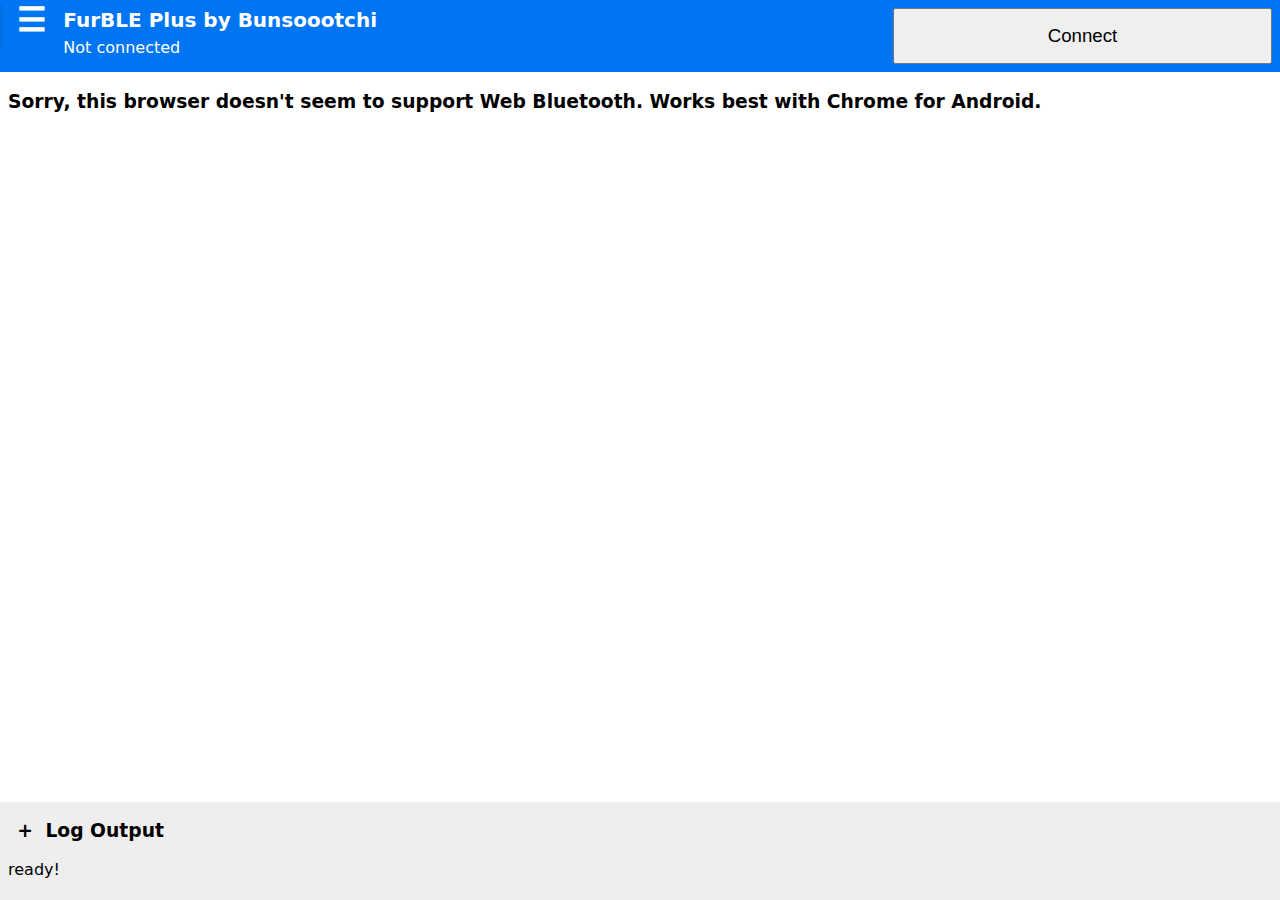
<file: index.html>
<!DOCTYPE html>
<html>
<head>
    <meta charset='utf-8' />
    <title>Custom Furby Web Bluetooth PLUS</title>
    <meta name='viewport' content='width=device-width, initial-scale=1'>
    <link rel='stylesheet' href='furble.css'>
</head>
<body>

<!-- for slide-in status messages -->
<div id='status' class='ok'>Furby Connected!</div>

<!-- menu button and menu -->
<button id='hamburger'>☰</button>
<div id='menu'>
    <h2>FurBLE Plus by Bunsoootchi</h2>
    <ul>
        <li><a href='#dlc'>DLC Upload</a></li>
        <li><a href='#songs1'>DLC Buttons: Song Pack 1<br> <span style='font-size:10px;'> <i> We Dont Talk Anymore / Party Rock / Make Some Noise</i></span></a></li>
        <li><a href='#songs2'>DLC Buttons: Song Pack 2<br> <span style='font-size:10px;'> <i> U Can't Touch This / Jingle Bell Rock / Down</i></span></a></li>
        <li><a href='#songs3'>DLC Buttons: Song Pack 3<br> <span style='font-size:10px;'> <i> Still Into You / Call Me Maybe / Riptide</i></span></a></li>
        <li><a href='#songs4'>DLC Buttons: Song Pack 4<br> <span style='font-size:10px;'> <i> Best Time Ever / Stay / Hanazuki / Call Me Maybe </i></span></a></li>
        <li><a href='#songs5'>DLC Buttons: Song Pack 5<br> <span style='font-size:10px;'> <i> Hanazuki / Call Me Maybe / The Sign / Gangnam Style</i></span></a></li>
        <li><a href='#songs6'>DLC Buttons: Song Pack 6<br> <span style='font-size:10px;'> <i> Unsteady / Best Song Ever / Random Video Reactions</i></span></a></li>


        <li><a href='#dlcactions'>DLC Actions<br> <span style='font-size:10px;'> <i> DLC buttons appear here once DLC is activated</i></span></a></li>
        <li><a href='#actions'>Send Custom Actions<br> <span style='font-size:10px;'> <i> Random Actions / Octave Notes / Custom Commands</i></span></a></li>


        <li><a href='#shortcuts1'>Pre-built Actions 1<br> <span style='font-size:10px;'> <i> Birthday Song / Sleeping / Random Singing</i></span></a></li>
        <li><a href='#shortcuts2'>Pre-built Actions 2<br> <span style='font-size:10px;'> <i> Random Voices / Silent Dancing</i></span></a></li>

        <li><a href='#misc'>Miscellaneous<br> <span style='font-size:10px;'> <i> Antenna Color / Debug Menu / Sensors</i></span></a></li>
    </ul>
</div>


<div class='header'>
        <button id='connbtn' onclick='doConnectDisconnect()'>Connect</button>
    <div><h1>FurBLE Plus by Bunsoootchi</h1>
    <span id='state'>Not connected</span></div>
    
</div>

<div id='furby-buttons'>

    <section id='misc'>
        <h2>Antenna Colour</h2>
        <div class='row'>
            <button onclick='setAntennaColor(255, 0,0)'>Red</button>
            <button onclick='setAntennaColor(0, 255,0)'>Green</button>
            <button onclick='setAntennaColor(0, 0, 255)'>Blue</button>
            <button onclick='setAntennaColor(255, 255, 255)'>White</button>
        </div>
        <h2>Debug</h2>
        <div class='row'>
            <button onclick='cycleDebug()'>Eye Debug</button>
            <button onclick='enableEyes(false)'>Eyes off</button>
            <button onclick='enableEyes(true)'>Eyes on</button>
        </div>
        <h2>Sensors</h2>
        <!--<div class='row'>
                <button onclick='sendGPCmd([0x20, 0x0d])'>Start continuous</button>
                <button onclick='sendGPCmd([0x20, 0x0e])'>Stop continuous</button>
        </div>
        <h2>State</h2>-->
        <ul id='sensor-state'><li>Waiting for connection...</li></ul>
    </section>

    <section id='dlcactions'>
        <h2>DLC Action Buttons</h2>
        <p>DLC button commands show up here when DLC is activated. Reset furby, close and open chrome, and upload DLC again if not working.</p>
        <div class='row' id='dlc-actions' style='max-width:100% !important;'></div>
    </section>

    <section id='actions'>
        <h2>Action Sequences</h2>
        <div class='row'>
            <button onclick='triggerAction(39,3,8,1)'>Legendary!</button>
            <button onclick='triggerAction(39,4,6,1)'>Nice</button>
            <button onclick='triggerAction(39,3,1,1)'>Hey!</button>
            <button onclick='triggerAction(8,0,0,0)'>Yaaas</button>
        </div>
        
        <p style='font-size:10px; color:#dedede;'>
            Do, Do, Re, Do, Fa, Mi <span style='margin-right:30px;'></span>
            Do, Do, Re, Do, Sol, Fa <br>
            Do, Do, Do, La, Fa, Mi, Re <span style='margin-right:30px;'></span>
            Ti, Ti, La, Fa, Sol, Fa
        </p>
        <h2>Solfège Syllables</h2>
        <div class='row'>
            <button onclick='triggerAction(71,0,0,0)'>Do</button>
            <button onclick='triggerAction(71,0,0,1)'>Re</button>
            <button onclick='triggerAction(71,0,0,2)'>Mi</button>
            <button onclick='triggerAction(71,0,0,3)'>Fa</button>
        </div>
        <div class='row'>
            <button onclick='triggerAction(71,0,0,4)'>Sol</button>
            <button onclick='triggerAction(71,0,0,5)'>La</button>
            <button onclick='triggerAction(71,0,0,6)'>Ti</button>
            <button onclick='triggerAction(71,0,0,7)'>Do</button>
        </div>

        <p>For the full list of commands, <a href="https://github.com/Jeija/bluefluff/blob/master/doc/actionlist.md" target=”_blank”> click here</a></p>
        <div class='row'>
            <input type='number' min='0' max='75' name='furby-action' value='39'>
            <input type='number' min='0' max='4' name='furby-action' value='0'>
            <input type='number' min='0' max='30' name='furby-action' value='0'>
            <input type='number' min='0' max='10' name='furby-action' value='0'>
            <button onclick='customAction()'>Send</button>
        </div>

    </section>

    <section id='dlc'>
        <h2>DLC Files</h2>
        <div class='row'>
            <select id='dlcname'></select>
            <button onclick='dlcUploadClicked()'>Upload</button>
        </div>
        <progress id='dlcprogress'></progress>
        <h2>Read Me First</h2>
        <p>Always remember to reset your Furby Connect before uploading any DLC. To do this:</p>
        <ul>
            <li>Turn your furby upside down.</li>
            <li>Push its tongue and pull its tail (at the same time!) for 10 seconds until it shuts down (eyes off, total silence).</li>
            <li>If your furby doesn't shut down, try again.</li>
        </ul>
        <p>Check the DLC button packs in the sidebar for easy access.</p>
        <p><b>Don't let your phone screen turn off during the process.</b></p>

    </section>

    <section id='shortcuts1'>
        <h2>Pre-built Actions 1</h2>

        <!-- Experimental -->
        <script>
            function triggerAction(a, b, c, d) {
                console.log(`Action triggered with values: ${a}, ${b}, ${c}, ${d}`);
                // Add your action logic here
            }
    
            function executeAllActionsFirst() {
                const actions = [
                    // Do, Do, Re, Do, Fa, Mi
                    [71, 0, 0, 0], //Do
                    [71, 0, 0, 1], //Re
                    [71, 0, 0, 3], //Fa
                    
                    // Do, Do, Re, Do, Sol, Fa
                    [71, 0, 0, 0], //Do
                    
                    [71, 0, 0, 1], //Re
                    
                    [71, 0, 0, 4], //Sol
                    
                    // Do, Do, Do, La, Fa, Mi, Re
                    [71, 0, 0, 0], //Do
                    
                    [71, 0, 0, 7], //Do
                    
                    [71, 0, 0, 3], //Fa
                    
                    [71, 0, 0, 1], //Re
                    // Ti, Ti, La, Fa, Sol, Fa
                    
                    [71, 0, 0, 6], //Ti
                    
                    [71, 0, 0, 3], //Fa
                    
                    [71, 0, 0, 3] //Fa
                    // Add more actions as needed
                ];
    
                actions.forEach((action, index) => {
                    setTimeout(() => {
                        triggerAction(...action);
                    }, index * 2500); // 1000ms = 1 second delay between actions
                });
            }
        </script>

        <script>
            function triggerAction(a, b, c, d) {
                console.log(`Action triggered with values: ${a}, ${b}, ${c}, ${d}`);
                // Add your action logic here
            }
         
            function executeAllActionsSecond() {
                const actions = [
                    // Do, Do, Re, Do, Fa, Mi
                    
                    [71, 0, 0, 0], //Do
                    
                    [71, 0, 0, 0], //Do
                    
                    [71, 0, 0, 2], //Mi
                    // Do, Do, Re, Do, Sol, Fa
                    
                    [71, 0, 0, 0], //Do
         
                    [71, 0, 0, 0], //Do
         
                    [71, 0, 0, 3], //Fa
                    // Do, Do, Do, La, Fa, Mi, Re
         
                    [71, 0, 0, 0], //Do
         
                    [71, 0, 0, 5], //La
         
                    [71, 0, 0, 2], //Mi
         
                    // Ti, Ti, La, Fa, Sol, Fa
                    [71, 0, 0, 6], //Ti
         
                    [71, 0, 0, 5], //La
         
                    [71, 0, 0, 4], //Sol
         
                    // Add more actions as needed
                ];
         
                actions.forEach((action, index) => {
                    setTimeout(() => {
                        triggerAction(...action);
                    }, index * 2500); // 1000ms = 1 second delay between actions
                });
            }
         </script>
         <div class='row'>
            <p>Click this first:</p>
            <button onclick='executeAllActionsFirst()'>Birthday 1st Furb</button> 
         </div>
         <div class='row'>
            <p>Click this second:</p>
            <button onclick='executeAllActionsSecond()'>Birthday 2nd Furb</button>
         </div>
         <!-- End experimental -->

         <!-- Dreams -->
         <p style='margin-top:20px;'>Dreams with snores</p>
         <div class='row'>
            <button onclick='triggerAction(74,0,3,1)'>Pirate 1</button>
            <button onclick='triggerAction(74,0,3,2)'>Pirate 2</button>
            <button onclick='triggerAction(74,0,2,1)'>Ninja 1</button>
            <button onclick='triggerAction(74,0,2,2)'>Ninja 2</button>
        </div>
        <div class='row'>
            <button onclick='triggerAction(74,0,5,0)'>Meow</button>
            <button onclick='triggerAction(74,0,5,2)'>Purr</button>
            <button onclick='triggerAction(74,0,0,1)'>Beatbox</button>
            <button onclick='triggerAction(74,0,4,1)'>Celeb</button>
        </div>

        <!-- Singing -->
        <p style='margin-top:20px;'>Singing Furb</p>
        <div class='row'>
            <button onclick='triggerAction(17,0,0,4)'>Long Sing</button>
            <button onclick='triggerAction(17,1,0,3)'>Low Batt</button>
            <button onclick='triggerAction(17,2,0,4)'>Electric</button>
            <button onclick='triggerAction(17,3,0,4)'>Furbarin</button>
        </div>

    </section>

    <section id='shortcuts2'>
        <h2>Pre-built Actions 2</h2>

        <!-- Random -->
        <p style='margin-top:20px;'>Random Voices</p>
        <div class='row'>
            <button onclick='triggerAction(29,0,0,3)'>Check</button>
            <button onclick='triggerAction(39,0,1,3)'>Ermagerd</button>
            <button onclick='triggerAction(39,1,13,1)'>Fox Pants</button>
            <button onclick='triggerAction(1,1,0,3)'>Wookie Yawn</button>
        </div>
        <p style='margin-top:20px;'>Silent Dancing</p>
        <div class='row'>
            <button onclick='triggerAction(18,0,0,1)'>Dance 1</button>
            <button onclick='triggerAction(18,0,0,2)'>Dance 2</button>
            <button onclick='triggerAction(18,0,0,3)'>Dance 3</button>
            <button onclick='triggerAction(18,0,0,4)'>Dance 4</button>
        </div>
        <div class='row'>
            <button onclick='triggerAction(18,0,0,5)'>Dance 5</button>
            <button onclick='triggerAction(18,0,0,6)'>Dance 6</button>
            <button onclick='triggerAction(18,0,0,7)'>Dance 7</button>
            <button onclick='triggerAction(18,0,0,8)'>Dance 8</button>
        </div>
        <div class='row'>
            <button onclick='triggerAction(18,0,0,9)'>Dance 9</button>
            <button onclick='triggerAction(18,0,0,10)'>Dance 10</button>
            <button onclick='triggerAction(18,0,0,11)'>Dance 11</button>
            <button onclick='triggerAction(18,0,0,12)'>Dance 12</button>
        </div>
        <div class='row'>
            <button onclick='triggerAction(18,0,0,13)'>Dance 13</button>
            <button onclick='triggerAction(18,0,0,14)'>Dance 14</button>
            <button onclick='triggerAction(18,0,0,15)'>Dance 15</button>
            <button onclick='triggerAction(18,0,0,16)'>Dance 16</button>
            <button onclick='triggerAction(18,0,0,17)'>Dance 17</button>
        </div>
    </section>

    <section id='songs1'>
        <h2>Songs Pack 1:</h2>
        <p>Only works if you have Songs Pack 1 DLC loaded</p>

        <!-- Experimental -->
        <script>
            function triggerAction(a, b, c, d) {
                console.log(`Action triggered with values: ${a}, ${b}, ${c}, ${d}`);
                // Add your action logic here
            }
    
            function wedonttalkanymore() {
                const actions = [
                    [75, 0, 2, 1,], 
                    [75, 0, 2, 2,], 
                    [75, 0, 2, 3,], 
                    [75, 0, 2, 4,], 
                    [75, 0, 2, 5,], 
                    [75, 0, 2, 6,], 
                    [75, 0, 2, 7,] 
                    // Add more actions as needed
                ];
    
                actions.forEach((action, index) => {
                    setTimeout(() => {
                        triggerAction(...action);
                    }, index * 10000); // 1000ms = 1 second delay between actions
                });
            }
        </script>

        <script>
            function triggerAction(a, b, c, d) {
                console.log(`Action triggered with values: ${a}, ${b}, ${c}, ${d}`);
                // Add your action logic here
            }

            function partyrock() {
                const actions = [
                    [75, 0, 1, 1],
                    [75, 0, 1, 2],
                    [75, 0, 1, 3],
                    [75, 0, 1, 4],
                    [75, 0, 1, 5],
                    [75, 0, 1, 6],
                    [75, 0, 1, 7]
                    // Add more actions as needed
                ];

                actions.forEach((action, index) => {
                    setTimeout(() => {
                        triggerAction(...action);
                    }, index * 10000); // 1000ms = 1 second delay between actions
                });
            }
        </script>
        <script>
            function triggerAction(a, b, c, d) {
                console.log(`Action triggered with values: ${a}, ${b}, ${c}, ${d}`);
                // Add your action logic here
            }
    
            function makesomenoise() {
                const actions = [
                    [75, 0, 4, 1,], 
                    [75, 0, 4, 2,], 
                    [75, 0, 4, 3,], 
                    [75, 0, 4, 4,], 
                    [75, 0, 4, 5,], 
                    [75, 0, 4, 6,], 
                    [75, 0, 4, 7,] 
                    // Add more actions as needed
                ];
    
                actions.forEach((action, index) => {
                    setTimeout(() => {
                        triggerAction(...action);
                    }, index * 10000); // 1000ms = 1 second delay between actions
                });
            }
        </script>

         <div class='row'>
            <button onclick='wedonttalkanymore()'>We Don't Talk Anymore</button> 
            <button onclick='partyrock()'>Party Rock</button>
            <button onclick='makesomenoise()'>Make Some Noise</button>
         </div>
         <!-- End experimental -->

    </section>

    <section id='songs2'>
        <h2>Songs Pack 2:</h2>
        <p>Only works if you have Songs Pack 2 DLC loaded</p>

        <!-- Experimental -->
        <script>
            function triggerAction(a, b, c, d) {
                console.log(`Action triggered with values: ${a}, ${b}, ${c}, ${d}`);
                // Add your action logic here
            }
    
            function canttouchthis() {
                const actions = [
                    [75, 0, 1, 1,], 
                    [75, 0, 1, 2,], 
                    [75, 0, 1, 3,], 
                    [75, 0, 1, 4,], 
                    [75, 0, 1, 5,], 
                    [75, 0, 1, 6,], 
                    [75, 0, 1, 7,] 
                    // Add more actions as needed
                ];
    
                actions.forEach((action, index) => {
                    setTimeout(() => {
                        triggerAction(...action);
                    }, index * 10000); // 1000ms = 1 second delay between actions
                });
            }
        </script>

        <script>
            function triggerAction(a, b, c, d) {
                console.log(`Action triggered with values: ${a}, ${b}, ${c}, ${d}`);
                // Add your action logic here
            }

            function jinglebellrock() {
                const actions = [
                    [75, 0, 2, 1],
                    [75, 0, 2, 2],
                    [75, 0, 2, 3],
                    [75, 0, 2, 4],
                    [75, 0, 2, 5],
                    [75, 0, 2, 6],
                    [75, 0, 2, 7]
                    // Add more actions as needed
                ];

                actions.forEach((action, index) => {
                    setTimeout(() => {
                        triggerAction(...action);
                    }, index * 10000); // 1000ms = 1 second delay between actions
                });
            }
        </script>
        
        <script>
            function triggerAction(a, b, c, d) {
                console.log(`Action triggered with values: ${a}, ${b}, ${c}, ${d}`);
                // Add your action logic here
            }

            function down() {
                const actions = [
                    [75, 0, 4, 1],
                    [75, 0, 4, 2],
                    [75, 0, 4, 3],
                    [75, 0, 4, 4],
                    [75, 0, 4, 5],
                    [75, 0, 4, 6],
                    [75, 0, 4, 7]
                    // Add more actions as needed
                ];

                actions.forEach((action, index) => {
                    setTimeout(() => {
                        triggerAction(...action);
                    }, index * 10000); // 1000ms = 1 second delay between actions
                });
            }
        </script>

         <div class='row'>
            <button onclick='canttouchthis()'>Can't Touch This</button> 
            <button onclick='jinglebellrock()'>Jingle Bell Rock</button>
            <button onclick='down()'>Down</button>
         </div>
         <!-- End experimental -->

    </section>

    <section id='songs3'>
        <h2>Songs Pack 3:</h2>
        <p>Only works if you have Songs Pack 3 DLC loaded</p>

        <!-- Experimental -->
        <script>
            function triggerAction(a, b, c, d) {
                console.log(`Action triggered with values: ${a}, ${b}, ${c}, ${d}`);
                // Add your action logic here
            }
    
            function stillintoyou() {
                const actions = [
                    [75, 0, 1, 1,], 
                    [75, 0, 1, 2,], 
                    [75, 0, 1, 3,], 
                    [75, 0, 1, 4,], 
                    [75, 0, 1, 5,], 
                    [75, 0, 1, 6,], 
                    [75, 0, 1, 7,] 
                    // Add more actions as needed
                ];
    
                actions.forEach((action, index) => {
                    setTimeout(() => {
                        triggerAction(...action);
                    }, index * 10000); // 1000ms = 1 second delay between actions
                });
            }
        </script>

        <script>
            function triggerAction(a, b, c, d) {
                console.log(`Action triggered with values: ${a}, ${b}, ${c}, ${d}`);
                // Add your action logic here
            }

            function callmemaybe() {
                const actions = [
                    [75, 0, 2, 1],
                    [75, 0, 2, 2],
                    [75, 0, 2, 3],
                    [75, 0, 2, 4],
                    [75, 0, 2, 5],
                    [75, 0, 2, 6],
                    [75, 0, 2, 7]
                    // Add more actions as needed
                ];

                actions.forEach((action, index) => {
                    setTimeout(() => {
                        triggerAction(...action);
                    }, index * 10000); // 1000ms = 1 second delay between actions
                });
            }
        </script>

        <script>
            function triggerAction(a, b, c, d) {
                console.log(`Action triggered with values: ${a}, ${b}, ${c}, ${d}`);
                // Add your action logic here
            }

            function riptide() {
                const actions = [
                    [75, 0, 4, 1],
                    [75, 0, 4, 2],
                    [75, 0, 4, 3],
                    [75, 0, 4, 4],
                    [75, 0, 4, 5],
                    [75, 0, 4, 6],
                    [75, 0, 4, 7]
                    // Add more actions as needed
                ];

                actions.forEach((action, index) => {
                    setTimeout(() => {
                        triggerAction(...action);
                    }, index * 10000); // 1000ms = 1 second delay between actions
                });
            }
        </script>

         <div class='row'>
            <button onclick='stillintoyou()'>Still Into You</button> 
            <button onclick='callmemaybe()'>Call Me Maybe</button>
            <button onclick='riptide()'>Riptide</button>
         </div>
         <!-- End experimental -->

    </section>

    <section id='songs4'>
        <h2>Songs Pack 4:</h2>
        <p>Only works if you have Songs Pack 4 DLC loaded</p>

        <!-- Experimental -->
        <script>
            function triggerAction(a, b, c, d) {
                console.log(`Action triggered with values: ${a}, ${b}, ${c}, ${d}`);
                // Add your action logic here
            }
    
            function besttime() {
                const actions = [
                    [75, 0, 1, 1,], 
                    [75, 0, 1, 2,], 
                    [75, 0, 1, 3,], 
                    [75, 0, 1, 4,], 
                    [75, 0, 1, 5,], 
                    [75, 0, 1, 6,], 
                    [75, 0, 1, 7,] 
                    // Add more actions as needed
                ];
    
                actions.forEach((action, index) => {
                    setTimeout(() => {
                        triggerAction(...action);
                    }, index * 10000); // 1000ms = 1 second delay between actions
                });
            }
        </script>

        <script>
            function triggerAction(a, b, c, d) {
                console.log(`Action triggered with values: ${a}, ${b}, ${c}, ${d}`);
                // Add your action logic here
            }

            function stay() {
                const actions = [
                    [75, 0, 2, 1],
                    [75, 0, 2, 2],
                    [75, 0, 2, 3],
                    [75, 0, 2, 4],
                    [75, 0, 2, 5],
                    [75, 0, 2, 6],
                    [75, 0, 2, 7]
                    // Add more actions as needed
                ];

                actions.forEach((action, index) => {
                    setTimeout(() => {
                        triggerAction(...action);
                    }, index * 10000); // 1000ms = 1 second delay between actions
                });
            }
        </script>

        <script>
            function triggerAction(a, b, c, d) {
                console.log(`Action triggered with values: ${a}, ${b}, ${c}, ${d}`);
                // Add your action logic here
            }

            function hanazuki() {
                const actions = [
                    [75, 0, 3, 1],
                    [75, 0, 3, 2],
                    [75, 0, 3, 3],
                    [75, 0, 3, 4],
                    [75, 0, 3, 5],
                    [75, 0, 3, 6],
                    [75, 0, 3, 7]
                    // Add more actions as needed
                ];

                actions.forEach((action, index) => {
                    setTimeout(() => {
                        triggerAction(...action);
                    }, index * 10000); // 1000ms = 1 second delay between actions
                });
            }
        </script>

        <script>
            function triggerAction(a, b, c, d) {
                console.log(`Action triggered with values: ${a}, ${b}, ${c}, ${d}`);
                // Add your action logic here
            }

            function callmemaybe2() {
                const actions = [
                    [75, 0, 4, 1],
                    [75, 0, 4, 2],
                    [75, 0, 4, 3],
                    [75, 0, 4, 4],
                    [75, 0, 4, 5],
                    [75, 0, 4, 6],
                    [75, 0, 4, 7]
                    // Add more actions as needed
                ];

                actions.forEach((action, index) => {
                    setTimeout(() => {
                        triggerAction(...action);
                    }, index * 10000); // 1000ms = 1 second delay between actions
                });
            }
        </script>

         <div class='row'>
            <button onclick='besttime()'>Best Time Ever</button> 
            <button onclick='stay()'>Stay</button>
            <button onclick='hanazuki()'>Hanazuki</button>
            <button onclick='callmemaybe2()'>Call Me Maybe</button>
         </div>
         <!-- End experimental -->

    </section>

    <section id='songs5'>
        <h2>Songs Pack 5:</h2>
        <p>Only works if you have Songs Pack 5 DLC loaded</p>

        <!-- Experimental -->
        <script>
            function triggerAction(a, b, c, d) {
                console.log(`Action triggered with values: ${a}, ${b}, ${c}, ${d}`);
                // Add your action logic here
            }
    
            function hanazuki2() {
                const actions = [
                    [75, 0, 0, 1,], 
                    [75, 0, 0, 2,], 
                    [75, 0, 0, 3,], 
                    [75, 0, 0, 4,], 
                    [75, 0, 0, 5,], 
                    [75, 0, 0, 6,], 
                    [75, 0, 0, 7,] 
                    // Add more actions as needed
                ];
    
                actions.forEach((action, index) => {
                    setTimeout(() => {
                        triggerAction(...action);
                    }, index * 10000); // 1000ms = 1 second delay between actions
                });
            }
        </script>

        <script>
            function triggerAction(a, b, c, d) {
                console.log(`Action triggered with values: ${a}, ${b}, ${c}, ${d}`);
                // Add your action logic here
            }
    
            function callmemaybe3() {
                const actions = [
                    [75, 0, 1, 1,], 
                    [75, 0, 1, 2,], 
                    [75, 0, 1, 3,], 
                    [75, 0, 1, 4,], 
                    [75, 0, 1, 5,], 
                    [75, 0, 1, 6,], 
                    [75, 0, 1, 7,] 
                    // Add more actions as needed
                ];
    
                actions.forEach((action, index) => {
                    setTimeout(() => {
                        triggerAction(...action);
                    }, index * 10000); // 1000ms = 1 second delay between actions
                });
            }
        </script>

        <script>
            function triggerAction(a, b, c, d) {
                console.log(`Action triggered with values: ${a}, ${b}, ${c}, ${d}`);
                // Add your action logic here
            }

            function thesign() {
                const actions = [
                    [75, 0, 2, 1],
                    [75, 0, 2, 2],
                    [75, 0, 2, 3],
                    [75, 0, 2, 4],
                    [75, 0, 2, 5],
                    [75, 0, 2, 6],
                    [75, 0, 2, 7]
                    // Add more actions as needed
                ];

                actions.forEach((action, index) => {
                    setTimeout(() => {
                        triggerAction(...action);
                    }, index * 10000); // 1000ms = 1 second delay between actions
                });
            }
        </script>

        <script>
            function triggerAction(a, b, c, d) {
                console.log(`Action triggered with values: ${a}, ${b}, ${c}, ${d}`);
                // Add your action logic here
            }

            function gangnam() {
                const actions = [
                    [75, 0, 4, 1],
                    [75, 0, 4, 2],
                    [75, 0, 4, 3],
                    [75, 0, 4, 4],
                    [75, 0, 4, 5],
                    [75, 0, 4, 6],
                    [75, 0, 4, 7]
                    // Add more actions as needed
                ];

                actions.forEach((action, index) => {
                    setTimeout(() => {
                        triggerAction(...action);
                    }, index * 10000); // 1000ms = 1 second delay between actions
                });
            }
        </script>

         <div class='row'>
            <button onclick='hanazuki2()'>Hanazuki</button> 
            <button onclick='callmemaybe3()'>Call Me Maybe</button> 
            <button onclick='thesign()'>The Sign</button>
            <button onclick='gangnam()'>Gangnam Style</button>
         </div>

         <p style='margin-top:20px;'>Random Soundbites</p>
         <div class='row'>
            <button onclick='triggerAction(75,0,3,1)'>Birthday</button>
            <button onclick='triggerAction(75,0,3,4)'>Surprise</button>
            <button onclick='triggerAction(75,0,3,5)'>Not Sorry</button>
            <button onclick='triggerAction(75,0,3,6)'>Love Cake</button>
         </div>
         <!-- End experimental -->

    </section>

    <section id='songs6'>
        <h2>Songs Pack 6:</h2>
        <p>Only works if you have Songs Pack 6 DLC loaded</p>

        <!-- Experimental -->
        <script>
            function triggerAction(a, b, c, d) {
                console.log(`Action triggered with values: ${a}, ${b}, ${c}, ${d}`);
                // Add your action logic here
            }
    
            function unsteady() {
                const actions = [
                    [75, 0, 1, 2,], 
                    [75, 0, 1, 3,], 
                    [75, 0, 1, 4,], 
                    [75, 0, 1, 5,]
                    // Add more actions as needed
                ];
    
                actions.forEach((action, index) => {
                    setTimeout(() => {
                        triggerAction(...action);
                    }, index * 10000); // 1000ms = 1 second delay between actions
                });
            }
        </script>

        <script>
            function triggerAction(a, b, c, d) {
                console.log(`Action triggered with values: ${a}, ${b}, ${c}, ${d}`);
                // Add your action logic here
            }

            function bestsongever() {
                const actions = [
                    [75, 0, 4, 2],
                    [75, 0, 4, 3],
                    [75, 0, 4, 4],
                    [75, 0, 4, 5]
                    // Add more actions as needed
                ];

                actions.forEach((action, index) => {
                    setTimeout(() => {
                        triggerAction(...action);
                    }, index * 10000); // 1000ms = 1 second delay between actions
                });
            }
        </script>

         <div class='row'>
            <button onclick='unsteady()'>Unsteady</button> 
            <button onclick='bestsongever()'>Best Song Ever</button>
         </div>

         <p style='margin-top:20px;'>Random Soundbites</p>
         <div class='row'>
            <button onclick='triggerAction(75,0,2,5)'>Wow Big</button>
            <button onclick='triggerAction(75,0,3,2)'>Peaceful</button>
            <button onclick='triggerAction(75,0,3,3)'>Sniff</button>
            <button onclick='triggerAction(75,0,2,4)'>Italian?</button>
         </div>
         <div class='row'>
            <button onclick='triggerAction(75,0,0,0)'>New Video</button>
            <button onclick='triggerAction(75,0,0,7)'>Corgi Love</button>
            <button onclick='triggerAction(75,0,0,5)'>Too Cool</button>
            <button onclick='triggerAction(75,0,3,5)'>Evil Laugh</button>
         </div>
         <!-- End experimental -->

    </section>

    <section id='no-web-bluetooth'>
        <h3>Sorry, this browser doesn't seem to support Web Bluetooth. Works best with Chrome for Android.</h3>
    </section>
</div>


<div id="console">
    <button onclick='log2clipboard()' class='clip'>Copy to Clipboard</button> <h3 onclick='toggleConsole()'>Log Output</h3>
<div id="out" style="white-space:pre"></div>
</div>

<script>
var dlcsel = document.getElementById('dlcname');
var s = document.createElement('script');
s.src = 'furble.js?' + Math.random();
document.body.appendChild(s);
s.onload = () => {
    log('ready!');
    enableButtons(false);
    updateCurrentSection();
    loadDLCIndex();
}
    
var out = document.getElementById('out');
out.addEventListener('transitionend', e => out.scrollTop=out.scrollHeight);
function toggleConsole() {
    document.getElementById('console').classList.toggle('expanded');
}

document.querySelectorAll('input[type=number]').forEach(el => {
    el.addEventListener('focus', () => {
        el.select();
        document.body.classList.add('keyboard');
    });
    el.addEventListener('blur', el => document.body.classList.remove('keyboard'));
})

function showStatus(msg, cls) {
    let el = document.getElementById('status');
    el.className = '';
    el.classList.add('on');
    el.classList.add(cls);
    el.textContent = msg;
    setTimeout(() => el.classList.remove('on'), 1500);
    log(cls + ': ' + msg);
}

var msg = {
    ok: s => showStatus(s, 'ok'),
    error: s => showStatus(s, 'error'),
};

function updateCurrentSection() {
    let current = location.hash.substr(1);
    if (current == '') current = 'dlc';
    if ('bluetooth' in navigator === false) 
        current = 'no-web-bluetooth';
    showSection(current);
}

window.onhashchange = updateCurrentSection; 
let currentSection = '';
let dlcdata = {};


function showSection(section) {
    if (currentSection) {
        try {
            document.querySelector('section#' + currentSection).classList.remove('current');
            document.querySelector(`a[href="#${currentSection}`).classList.remove('current');
        } catch (e) {}
        
    }
    currentSection = section;
    document.querySelector('section#' + currentSection).classList.add('current');
    document.querySelector(`a[href="#${currentSection}`).classList.add('current');
}

async function loadDLCIndex() {
    let resp = await fetch('dlc/index.js');
    let data = await resp.json();

    for (let dlc of data) {
        let opt = document.createElement('option');
        if (dlc.file.length > 12) {
            log('DLC filename must be <= 12 chars, got ' + dlc.file);
        }
            
        dlcdata[dlc.file] = dlc;
        opt.value = dlc.file;
        opt.textContent = dlc.title;
        dlcsel.appendChild(opt);
    }
}

async function dlcUploadClicked() {
    let dlcfile = dlcsel.options[dlcsel.selectedIndex].value;
    let params = dlcdata[dlcfile];
    console.log('DLC upload clicked', params);
    await fetchAndUploadDLC('dlc/'+dlcfile);
    setupDLCButtons(params);
    showSection('actions');
}

function setupDLCButtons(dlcParams) {
    let container = document.getElementById('dlc-actions');
    container.childNodes.forEach(el => el.parentNode.removeChild(el));
    dlcParams.buttons.forEach(p => {
        let button = document.createElement('button');
        button.textContent = p.title;
        button.onclick = () => {
            log('Triggering ' + p.title + ' for dlc ' + dlcParams.file);
            triggerAction.apply(null, p.action);
        };
        container.appendChild(button);
    });
}

function log2clipboard() {
    let range = document.createRange();
    range.selectNode(out);
    window.getSelection().addRange(range);
    document.execCommand('copy');
    msg.ok('Copied to clipboard');
}

</script>

</body>
</html>
</file>
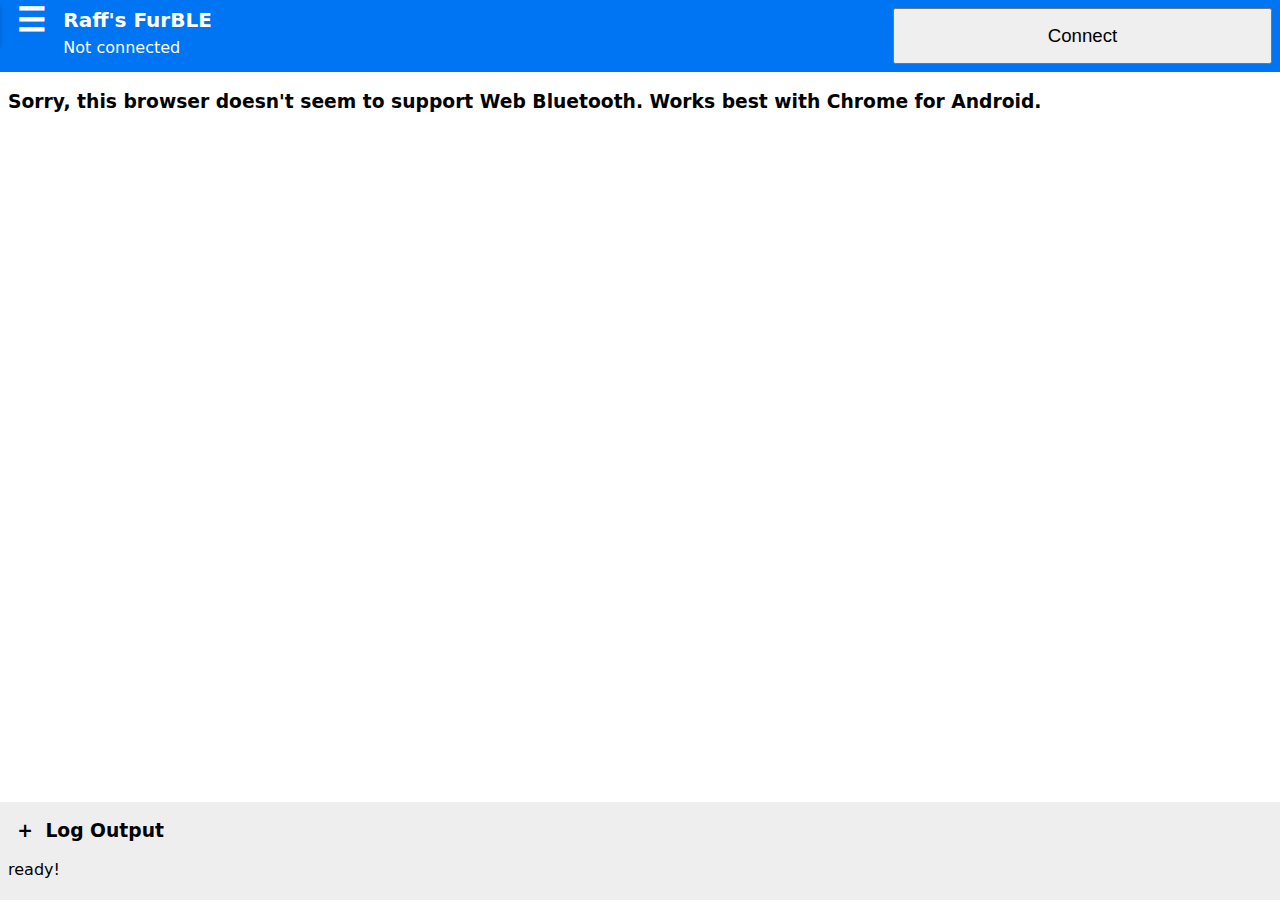
<file: furble.html>
<!DOCTYPE html>
<html>
<head>
    <meta charset='utf-8' />
    <title>Raff's Custom Furby Web Bluetooth</title>
    <meta name='viewport' content='width=device-width, initial-scale=1'>
    <link rel='stylesheet' href='furble.css'>
</head>
<body>

<!-- for slide-in status messages -->
<div id='status' class='ok'>Furby Connected!</div>

<!-- menu button and menu -->
<button id='hamburger'>☰</button>
<div id='menu'>
    <h2>Raff's FurBLE</h2>
    <ul>
        <li><a href='#dlc'>DLC Upload</a></li>
        <li><a href='#songs1'>DLC Buttons: Song Pack 1<br> <span style='font-size:10px;'> <i> We Dont Talk Anymore / Party Rock / Make Some Noise</i></span></a></li>
        <li><a href='#songs2'>DLC Buttons: Song Pack 2<br> <span style='font-size:10px;'> <i> U Can't Touch This / Jingle Bell Rock / Down</i></span></a></li>
        <li><a href='#songs3'>DLC Buttons: Song Pack 3<br> <span style='font-size:10px;'> <i> Still Into You / Call Me Maybe / Riptide</i></span></a></li>
        <li><a href='#songs4'>DLC Buttons: Song Pack 4<br> <span style='font-size:10px;'> <i> Best Time Ever / Stay / Hanazuki / Call Me Maybe </i></span></a></li>
        <li><a href='#songs5'>DLC Buttons: Song Pack 5<br> <span style='font-size:10px;'> <i> Hanazuki / Call Me Maybe / The Sign / Gangnam Style</i></span></a></li>
        <li><a href='#songs6'>DLC Buttons: Song Pack 6<br> <span style='font-size:10px;'> <i> Unsteady / Best Song Ever / Random Video Reactions</i></span></a></li>


        <li><a href='#dlcactions'>DLC Actions<br> <span style='font-size:10px;'> <i> DLC buttons appear here once DLC is activated</i></span></a></li>
        <li><a href='#actions'>Send Custom Actions<br> <span style='font-size:10px;'> <i> Random Actions / Octave Notes / Custom Commands</i></span></a></li>


        <li><a href='#shortcuts1'>Pre-built Actions 1<br> <span style='font-size:10px;'> <i> Birthday Song / Sleeping / Random Singing</i></span></a></li>
        <li><a href='#shortcuts2'>Pre-built Actions 2<br> <span style='font-size:10px;'> <i> Random Voices / Silent Dancing</i></span></a></li>

        <li><a href='#misc'>Miscellaneous<br> <span style='font-size:10px;'> <i> Antenna Color / Debug Menu / Sensors</i></span></a></li>
    </ul>
</div>


<div class='header'>
        <button id='connbtn' onclick='doConnectDisconnect()'>Connect</button>
    <div><h1>Raff's FurBLE</h1>
    <span id='state'>Not connected</span></div>
    
</div>

<div id='furby-buttons'>

    <section id='misc'>
        <h2>Antenna Colour</h2>
        <div class='row'>
            <button onclick='setAntennaColor(255, 0,0)'>Red</button>
            <button onclick='setAntennaColor(0, 255,0)'>Green</button>
            <button onclick='setAntennaColor(0, 0, 255)'>Blue</button>
            <button onclick='setAntennaColor(255, 255, 255)'>White</button>
        </div>
        <h2>Debug</h2>
        <div class='row'>
            <button onclick='cycleDebug()'>Eye Debug</button>
            <button onclick='enableEyes(false)'>Eyes off</button>
            <button onclick='enableEyes(true)'>Eyes on</button>
        </div>
        <h2>Sensors</h2>
        <!--<div class='row'>
                <button onclick='sendGPCmd([0x20, 0x0d])'>Start continuous</button>
                <button onclick='sendGPCmd([0x20, 0x0e])'>Stop continuous</button>
        </div>
        <h2>State</h2>-->
        <ul id='sensor-state'><li>Waiting for connection...</li></ul>
    </section>

    <section id='dlcactions'>
        <h2>DLC Action Buttons</h2>
        <p>DLC button commands show up here when DLC is activated. Reset furby, close and open chrome, and upload DLC again if not working.</p>
        <div class='row' id='dlc-actions' style='max-width:100% !important;'></div>
    </section>

    <section id='actions'>
        <h2>Action Sequences</h2>
        <div class='row'>
            <button onclick='triggerAction(39,3,8,1)'>Legendary!</button>
            <button onclick='triggerAction(39,4,6,1)'>Nice</button>
            <button onclick='triggerAction(39,3,1,1)'>Hey!</button>
            <button onclick='triggerAction(8,0,0,0)'>Yaaas</button>
        </div>
        
        <p style='font-size:10px; color:#dedede;'>
            Do, Do, Re, Do, Fa, Mi <span style='margin-right:30px;'></span>
            Do, Do, Re, Do, Sol, Fa <br>
            Do, Do, Do, La, Fa, Mi, Re <span style='margin-right:30px;'></span>
            Ti, Ti, La, Fa, Sol, Fa
        </p>
        <h2>Solfège Syllables</h2>
        <div class='row'>
            <button onclick='triggerAction(71,0,0,0)'>Do</button>
            <button onclick='triggerAction(71,0,0,1)'>Re</button>
            <button onclick='triggerAction(71,0,0,2)'>Mi</button>
            <button onclick='triggerAction(71,0,0,3)'>Fa</button>
        </div>
        <div class='row'>
            <button onclick='triggerAction(71,0,0,4)'>Sol</button>
            <button onclick='triggerAction(71,0,0,5)'>La</button>
            <button onclick='triggerAction(71,0,0,6)'>Ti</button>
            <button onclick='triggerAction(71,0,0,7)'>Do</button>
        </div>

        <p>For the full list of commands, <a href="https://github.com/Jeija/bluefluff/blob/master/doc/actionlist.md" target=”_blank”> click here</a></p>
        <div class='row'>
            <input type='number' min='0' max='75' name='furby-action' value='39'>
            <input type='number' min='0' max='4' name='furby-action' value='0'>
            <input type='number' min='0' max='30' name='furby-action' value='0'>
            <input type='number' min='0' max='10' name='furby-action' value='0'>
            <button onclick='customAction()'>Send</button>
        </div>

    </section>

    <section id='dlc'>
        <h2>DLC Files</h2>
        <div class='row'>
            <select id='dlcname'></select>
            <button onclick='dlcUploadClicked()'>Upload</button>
        </div>
        <progress id='dlcprogress'></progress>
        <h2>Read Me First</h2>
        <p>Always remember to reset your Furby Connect before uploading any DLC. To do this:</p>
        <ul>
            <li>Turn your furby upside down.</li>
            <li>Push its tongue and pull its tail (at the same time!) for 10 seconds until it shuts down (eyes off, total silence).</li>
            <li>If your furby doesn't shut down, try again.</li>
        </ul>
        <p>Check the DLC button packs in the sidebar for easy access.</p>
        <p><b>Don't let your phone screen turn off during the process.</b></p>

    </section>

    <section id='shortcuts1'>
        <h2>Pre-built Actions 1</h2>

        <!-- Experimental -->
        <script>
            function triggerAction(a, b, c, d) {
                console.log(`Action triggered with values: ${a}, ${b}, ${c}, ${d}`);
                // Add your action logic here
            }
    
            function executeAllActionsFirst() {
                const actions = [
                    // Do, Do, Re, Do, Fa, Mi
                    [71, 0, 0, 0], //Do
                    [71, 0, 0, 1], //Re
                    [71, 0, 0, 3], //Fa
                    
                    // Do, Do, Re, Do, Sol, Fa
                    [71, 0, 0, 0], //Do
                    
                    [71, 0, 0, 1], //Re
                    
                    [71, 0, 0, 4], //Sol
                    
                    // Do, Do, Do, La, Fa, Mi, Re
                    [71, 0, 0, 0], //Do
                    
                    [71, 0, 0, 7], //Do
                    
                    [71, 0, 0, 3], //Fa
                    
                    [71, 0, 0, 1], //Re
                    // Ti, Ti, La, Fa, Sol, Fa
                    
                    [71, 0, 0, 6], //Ti
                    
                    [71, 0, 0, 3], //Fa
                    
                    [71, 0, 0, 3] //Fa
                    // Add more actions as needed
                ];
    
                actions.forEach((action, index) => {
                    setTimeout(() => {
                        triggerAction(...action);
                    }, index * 2500); // 1000ms = 1 second delay between actions
                });
            }
        </script>

        <script>
            function triggerAction(a, b, c, d) {
                console.log(`Action triggered with values: ${a}, ${b}, ${c}, ${d}`);
                // Add your action logic here
            }
         
            function executeAllActionsSecond() {
                const actions = [
                    // Do, Do, Re, Do, Fa, Mi
                    
                    [71, 0, 0, 0], //Do
                    
                    [71, 0, 0, 0], //Do
                    
                    [71, 0, 0, 2], //Mi
                    // Do, Do, Re, Do, Sol, Fa
                    
                    [71, 0, 0, 0], //Do
         
                    [71, 0, 0, 0], //Do
         
                    [71, 0, 0, 3], //Fa
                    // Do, Do, Do, La, Fa, Mi, Re
         
                    [71, 0, 0, 0], //Do
         
                    [71, 0, 0, 5], //La
         
                    [71, 0, 0, 2], //Mi
         
                    // Ti, Ti, La, Fa, Sol, Fa
                    [71, 0, 0, 6], //Ti
         
                    [71, 0, 0, 5], //La
         
                    [71, 0, 0, 4], //Sol
         
                    // Add more actions as needed
                ];
         
                actions.forEach((action, index) => {
                    setTimeout(() => {
                        triggerAction(...action);
                    }, index * 2500); // 1000ms = 1 second delay between actions
                });
            }
         </script>
         <div class='row'>
            <p>Click this first:</p>
            <button onclick='executeAllActionsFirst()'>Birthday 1st Furb</button> 
         </div>
         <div class='row'>
            <p>Click this second:</p>
            <button onclick='executeAllActionsSecond()'>Birthday 2nd Furb</button>
         </div>
         <!-- End experimental -->

         <!-- Dreams -->
         <p style='margin-top:20px;'>Dreams with snores</p>
         <div class='row'>
            <button onclick='triggerAction(74,0,3,1)'>Pirate 1</button>
            <button onclick='triggerAction(74,0,3,2)'>Pirate 2</button>
            <button onclick='triggerAction(74,0,2,1)'>Ninja 1</button>
            <button onclick='triggerAction(74,0,2,2)'>Ninja 2</button>
        </div>
        <div class='row'>
            <button onclick='triggerAction(74,0,5,0)'>Meow</button>
            <button onclick='triggerAction(74,0,5,2)'>Purr</button>
            <button onclick='triggerAction(74,0,0,1)'>Beatbox</button>
            <button onclick='triggerAction(74,0,4,1)'>Celeb</button>
        </div>

        <!-- Singing -->
        <p style='margin-top:20px;'>Singing Furb</p>
        <div class='row'>
            <button onclick='triggerAction(17,0,0,4)'>Long Sing</button>
            <button onclick='triggerAction(17,1,0,3)'>Low Batt</button>
            <button onclick='triggerAction(17,2,0,4)'>Electric</button>
            <button onclick='triggerAction(17,3,0,4)'>Furbarin</button>
        </div>

    </section>

    <section id='shortcuts2'>
        <h2>Pre-built Actions 2</h2>

        <!-- Random -->
        <p style='margin-top:20px;'>Random Voices</p>
        <div class='row'>
            <button onclick='triggerAction(29,0,0,3)'>Check</button>
            <button onclick='triggerAction(39,0,1,3)'>Ermagerd</button>
            <button onclick='triggerAction(39,1,13,1)'>Fox Pants</button>
            <button onclick='triggerAction(1,1,0,3)'>Wookie Yawn</button>
        </div>
        <p style='margin-top:20px;'>Silent Dancing</p>
        <div class='row'>
            <button onclick='triggerAction(18,0,0,1)'>Dance 1</button>
            <button onclick='triggerAction(18,0,0,2)'>Dance 2</button>
            <button onclick='triggerAction(18,0,0,3)'>Dance 3</button>
            <button onclick='triggerAction(18,0,0,4)'>Dance 4</button>
        </div>
        <div class='row'>
            <button onclick='triggerAction(18,0,0,5)'>Dance 5</button>
            <button onclick='triggerAction(18,0,0,6)'>Dance 6</button>
            <button onclick='triggerAction(18,0,0,7)'>Dance 7</button>
            <button onclick='triggerAction(18,0,0,8)'>Dance 8</button>
        </div>
        <div class='row'>
            <button onclick='triggerAction(18,0,0,9)'>Dance 9</button>
            <button onclick='triggerAction(18,0,0,10)'>Dance 10</button>
            <button onclick='triggerAction(18,0,0,11)'>Dance 11</button>
            <button onclick='triggerAction(18,0,0,12)'>Dance 12</button>
        </div>
        <div class='row'>
            <button onclick='triggerAction(18,0,0,13)'>Dance 13</button>
            <button onclick='triggerAction(18,0,0,14)'>Dance 14</button>
            <button onclick='triggerAction(18,0,0,15)'>Dance 15</button>
            <button onclick='triggerAction(18,0,0,16)'>Dance 16</button>
            <button onclick='triggerAction(18,0,0,17)'>Dance 17</button>
        </div>
    </section>

    <section id='songs1'>
        <h2>Songs Pack 1:</h2>
        <p>Only works if you have Songs Pack 1 DLC loaded</p>

        <!-- Experimental -->
        <script>
            function triggerAction(a, b, c, d) {
                console.log(`Action triggered with values: ${a}, ${b}, ${c}, ${d}`);
                // Add your action logic here
            }
    
            function wedonttalkanymore() {
                const actions = [
                    [75, 0, 2, 1,], 
                    [75, 0, 2, 2,], 
                    [75, 0, 2, 3,], 
                    [75, 0, 2, 4,], 
                    [75, 0, 2, 5,], 
                    [75, 0, 2, 6,], 
                    [75, 0, 2, 7,] 
                    // Add more actions as needed
                ];
    
                actions.forEach((action, index) => {
                    setTimeout(() => {
                        triggerAction(...action);
                    }, index * 10000); // 1000ms = 1 second delay between actions
                });
            }
        </script>

        <script>
            function triggerAction(a, b, c, d) {
                console.log(`Action triggered with values: ${a}, ${b}, ${c}, ${d}`);
                // Add your action logic here
            }

            function partyrock() {
                const actions = [
                    [75, 0, 1, 1],
                    [75, 0, 1, 2],
                    [75, 0, 1, 3],
                    [75, 0, 1, 4],
                    [75, 0, 1, 5],
                    [75, 0, 1, 6],
                    [75, 0, 1, 7]
                    // Add more actions as needed
                ];

                actions.forEach((action, index) => {
                    setTimeout(() => {
                        triggerAction(...action);
                    }, index * 10000); // 1000ms = 1 second delay between actions
                });
            }
        </script>
        <script>
            function triggerAction(a, b, c, d) {
                console.log(`Action triggered with values: ${a}, ${b}, ${c}, ${d}`);
                // Add your action logic here
            }
    
            function makesomenoise() {
                const actions = [
                    [75, 0, 4, 1,], 
                    [75, 0, 4, 2,], 
                    [75, 0, 4, 3,], 
                    [75, 0, 4, 4,], 
                    [75, 0, 4, 5,], 
                    [75, 0, 4, 6,], 
                    [75, 0, 4, 7,] 
                    // Add more actions as needed
                ];
    
                actions.forEach((action, index) => {
                    setTimeout(() => {
                        triggerAction(...action);
                    }, index * 10000); // 1000ms = 1 second delay between actions
                });
            }
        </script>

         <div class='row'>
            <button onclick='wedonttalkanymore()'>We Don't Talk Anymore</button> 
            <button onclick='partyrock()'>Party Rock</button>
            <button onclick='makesomenoise()'>Make Some Noise</button>
         </div>
         <!-- End experimental -->

    </section>

    <section id='songs2'>
        <h2>Songs Pack 2:</h2>
        <p>Only works if you have Songs Pack 2 DLC loaded</p>

        <!-- Experimental -->
        <script>
            function triggerAction(a, b, c, d) {
                console.log(`Action triggered with values: ${a}, ${b}, ${c}, ${d}`);
                // Add your action logic here
            }
    
            function canttouchthis() {
                const actions = [
                    [75, 0, 1, 1,], 
                    [75, 0, 1, 2,], 
                    [75, 0, 1, 3,], 
                    [75, 0, 1, 4,], 
                    [75, 0, 1, 5,], 
                    [75, 0, 1, 6,], 
                    [75, 0, 1, 7,] 
                    // Add more actions as needed
                ];
    
                actions.forEach((action, index) => {
                    setTimeout(() => {
                        triggerAction(...action);
                    }, index * 10000); // 1000ms = 1 second delay between actions
                });
            }
        </script>

        <script>
            function triggerAction(a, b, c, d) {
                console.log(`Action triggered with values: ${a}, ${b}, ${c}, ${d}`);
                // Add your action logic here
            }

            function jinglebellrock() {
                const actions = [
                    [75, 0, 2, 1],
                    [75, 0, 2, 2],
                    [75, 0, 2, 3],
                    [75, 0, 2, 4],
                    [75, 0, 2, 5],
                    [75, 0, 2, 6],
                    [75, 0, 2, 7]
                    // Add more actions as needed
                ];

                actions.forEach((action, index) => {
                    setTimeout(() => {
                        triggerAction(...action);
                    }, index * 10000); // 1000ms = 1 second delay between actions
                });
            }
        </script>
        
        <script>
            function triggerAction(a, b, c, d) {
                console.log(`Action triggered with values: ${a}, ${b}, ${c}, ${d}`);
                // Add your action logic here
            }

            function down() {
                const actions = [
                    [75, 0, 4, 1],
                    [75, 0, 4, 2],
                    [75, 0, 4, 3],
                    [75, 0, 4, 4],
                    [75, 0, 4, 5],
                    [75, 0, 4, 6],
                    [75, 0, 4, 7]
                    // Add more actions as needed
                ];

                actions.forEach((action, index) => {
                    setTimeout(() => {
                        triggerAction(...action);
                    }, index * 10000); // 1000ms = 1 second delay between actions
                });
            }
        </script>

         <div class='row'>
            <button onclick='canttouchthis()'>Can't Touch This</button> 
            <button onclick='jinglebellrock()'>Jingle Bell Rock</button>
            <button onclick='down()'>Down</button>
         </div>
         <!-- End experimental -->

    </section>

    <section id='songs3'>
        <h2>Songs Pack 3:</h2>
        <p>Only works if you have Songs Pack 3 DLC loaded</p>

        <!-- Experimental -->
        <script>
            function triggerAction(a, b, c, d) {
                console.log(`Action triggered with values: ${a}, ${b}, ${c}, ${d}`);
                // Add your action logic here
            }
    
            function stillintoyou() {
                const actions = [
                    [75, 0, 1, 1,], 
                    [75, 0, 1, 2,], 
                    [75, 0, 1, 3,], 
                    [75, 0, 1, 4,], 
                    [75, 0, 1, 5,], 
                    [75, 0, 1, 6,], 
                    [75, 0, 1, 7,] 
                    // Add more actions as needed
                ];
    
                actions.forEach((action, index) => {
                    setTimeout(() => {
                        triggerAction(...action);
                    }, index * 10000); // 1000ms = 1 second delay between actions
                });
            }
        </script>

        <script>
            function triggerAction(a, b, c, d) {
                console.log(`Action triggered with values: ${a}, ${b}, ${c}, ${d}`);
                // Add your action logic here
            }

            function callmemaybe() {
                const actions = [
                    [75, 0, 2, 1],
                    [75, 0, 2, 2],
                    [75, 0, 2, 3],
                    [75, 0, 2, 4],
                    [75, 0, 2, 5],
                    [75, 0, 2, 6],
                    [75, 0, 2, 7]
                    // Add more actions as needed
                ];

                actions.forEach((action, index) => {
                    setTimeout(() => {
                        triggerAction(...action);
                    }, index * 10000); // 1000ms = 1 second delay between actions
                });
            }
        </script>

        <script>
            function triggerAction(a, b, c, d) {
                console.log(`Action triggered with values: ${a}, ${b}, ${c}, ${d}`);
                // Add your action logic here
            }

            function riptide() {
                const actions = [
                    [75, 0, 4, 1],
                    [75, 0, 4, 2],
                    [75, 0, 4, 3],
                    [75, 0, 4, 4],
                    [75, 0, 4, 5],
                    [75, 0, 4, 6],
                    [75, 0, 4, 7]
                    // Add more actions as needed
                ];

                actions.forEach((action, index) => {
                    setTimeout(() => {
                        triggerAction(...action);
                    }, index * 10000); // 1000ms = 1 second delay between actions
                });
            }
        </script>

         <div class='row'>
            <button onclick='stillintoyou()'>Still Into You</button> 
            <button onclick='callmemaybe()'>Call Me Maybe</button>
            <button onclick='riptide()'>Riptide</button>
         </div>
         <!-- End experimental -->

    </section>

    <section id='songs4'>
        <h2>Songs Pack 4:</h2>
        <p>Only works if you have Songs Pack 4 DLC loaded</p>

        <!-- Experimental -->
        <script>
            function triggerAction(a, b, c, d) {
                console.log(`Action triggered with values: ${a}, ${b}, ${c}, ${d}`);
                // Add your action logic here
            }
    
            function besttime() {
                const actions = [
                    [75, 0, 1, 1,], 
                    [75, 0, 1, 2,], 
                    [75, 0, 1, 3,], 
                    [75, 0, 1, 4,], 
                    [75, 0, 1, 5,], 
                    [75, 0, 1, 6,], 
                    [75, 0, 1, 7,] 
                    // Add more actions as needed
                ];
    
                actions.forEach((action, index) => {
                    setTimeout(() => {
                        triggerAction(...action);
                    }, index * 10000); // 1000ms = 1 second delay between actions
                });
            }
        </script>

        <script>
            function triggerAction(a, b, c, d) {
                console.log(`Action triggered with values: ${a}, ${b}, ${c}, ${d}`);
                // Add your action logic here
            }

            function stay() {
                const actions = [
                    [75, 0, 2, 1],
                    [75, 0, 2, 2],
                    [75, 0, 2, 3],
                    [75, 0, 2, 4],
                    [75, 0, 2, 5],
                    [75, 0, 2, 6],
                    [75, 0, 2, 7]
                    // Add more actions as needed
                ];

                actions.forEach((action, index) => {
                    setTimeout(() => {
                        triggerAction(...action);
                    }, index * 10000); // 1000ms = 1 second delay between actions
                });
            }
        </script>

        <script>
            function triggerAction(a, b, c, d) {
                console.log(`Action triggered with values: ${a}, ${b}, ${c}, ${d}`);
                // Add your action logic here
            }

            function hanazuki() {
                const actions = [
                    [75, 0, 3, 1],
                    [75, 0, 3, 2],
                    [75, 0, 3, 3],
                    [75, 0, 3, 4],
                    [75, 0, 3, 5],
                    [75, 0, 3, 6],
                    [75, 0, 3, 7]
                    // Add more actions as needed
                ];

                actions.forEach((action, index) => {
                    setTimeout(() => {
                        triggerAction(...action);
                    }, index * 10000); // 1000ms = 1 second delay between actions
                });
            }
        </script>

        <script>
            function triggerAction(a, b, c, d) {
                console.log(`Action triggered with values: ${a}, ${b}, ${c}, ${d}`);
                // Add your action logic here
            }

            function callmemaybe2() {
                const actions = [
                    [75, 0, 4, 1],
                    [75, 0, 4, 2],
                    [75, 0, 4, 3],
                    [75, 0, 4, 4],
                    [75, 0, 4, 5],
                    [75, 0, 4, 6],
                    [75, 0, 4, 7]
                    // Add more actions as needed
                ];

                actions.forEach((action, index) => {
                    setTimeout(() => {
                        triggerAction(...action);
                    }, index * 10000); // 1000ms = 1 second delay between actions
                });
            }
        </script>

         <div class='row'>
            <button onclick='besttime()'>Best Time Ever</button> 
            <button onclick='stay()'>Stay</button>
            <button onclick='hanazuki()'>Hanazuki</button>
            <button onclick='callmemaybe2()'>Call Me Maybe</button>
         </div>
         <!-- End experimental -->

    </section>

    <section id='songs5'>
        <h2>Songs Pack 5:</h2>
        <p>Only works if you have Songs Pack 5 DLC loaded</p>

        <!-- Experimental -->
        <script>
            function triggerAction(a, b, c, d) {
                console.log(`Action triggered with values: ${a}, ${b}, ${c}, ${d}`);
                // Add your action logic here
            }
    
            function hanazuki2() {
                const actions = [
                    [75, 0, 0, 1,], 
                    [75, 0, 0, 2,], 
                    [75, 0, 0, 3,], 
                    [75, 0, 0, 4,], 
                    [75, 0, 0, 5,], 
                    [75, 0, 0, 6,], 
                    [75, 0, 0, 7,] 
                    // Add more actions as needed
                ];
    
                actions.forEach((action, index) => {
                    setTimeout(() => {
                        triggerAction(...action);
                    }, index * 10000); // 1000ms = 1 second delay between actions
                });
            }
        </script>

        <script>
            function triggerAction(a, b, c, d) {
                console.log(`Action triggered with values: ${a}, ${b}, ${c}, ${d}`);
                // Add your action logic here
            }
    
            function callmemaybe3() {
                const actions = [
                    [75, 0, 1, 1,], 
                    [75, 0, 1, 2,], 
                    [75, 0, 1, 3,], 
                    [75, 0, 1, 4,], 
                    [75, 0, 1, 5,], 
                    [75, 0, 1, 6,], 
                    [75, 0, 1, 7,] 
                    // Add more actions as needed
                ];
    
                actions.forEach((action, index) => {
                    setTimeout(() => {
                        triggerAction(...action);
                    }, index * 10000); // 1000ms = 1 second delay between actions
                });
            }
        </script>

        <script>
            function triggerAction(a, b, c, d) {
                console.log(`Action triggered with values: ${a}, ${b}, ${c}, ${d}`);
                // Add your action logic here
            }

            function thesign() {
                const actions = [
                    [75, 0, 2, 1],
                    [75, 0, 2, 2],
                    [75, 0, 2, 3],
                    [75, 0, 2, 4],
                    [75, 0, 2, 5],
                    [75, 0, 2, 6],
                    [75, 0, 2, 7]
                    // Add more actions as needed
                ];

                actions.forEach((action, index) => {
                    setTimeout(() => {
                        triggerAction(...action);
                    }, index * 10000); // 1000ms = 1 second delay between actions
                });
            }
        </script>

        <script>
            function triggerAction(a, b, c, d) {
                console.log(`Action triggered with values: ${a}, ${b}, ${c}, ${d}`);
                // Add your action logic here
            }

            function gangnam() {
                const actions = [
                    [75, 0, 4, 1],
                    [75, 0, 4, 2],
                    [75, 0, 4, 3],
                    [75, 0, 4, 4],
                    [75, 0, 4, 5],
                    [75, 0, 4, 6],
                    [75, 0, 4, 7]
                    // Add more actions as needed
                ];

                actions.forEach((action, index) => {
                    setTimeout(() => {
                        triggerAction(...action);
                    }, index * 10000); // 1000ms = 1 second delay between actions
                });
            }
        </script>

         <div class='row'>
            <button onclick='hanazuki2()'>Hanazuki</button> 
            <button onclick='callmemaybe3()'>Call Me Maybe</button> 
            <button onclick='thesign()'>The Sign</button>
            <button onclick='gangnam()'>Gangnam Style</button>
         </div>

         <p style='margin-top:20px;'>Random Soundbites</p>
         <div class='row'>
            <button onclick='triggerAction(75,0,3,1)'>Birthday</button>
            <button onclick='triggerAction(75,0,3,4)'>Surprise</button>
            <button onclick='triggerAction(75,0,3,5)'>Not Sorry</button>
            <button onclick='triggerAction(75,0,3,6)'>Love Cake</button>
         </div>
         <!-- End experimental -->

    </section>

    <section id='songs6'>
        <h2>Songs Pack 6:</h2>
        <p>Only works if you have Songs Pack 6 DLC loaded</p>

        <!-- Experimental -->
        <script>
            function triggerAction(a, b, c, d) {
                console.log(`Action triggered with values: ${a}, ${b}, ${c}, ${d}`);
                // Add your action logic here
            }
    
            function unsteady() {
                const actions = [
                    [75, 0, 1, 2,], 
                    [75, 0, 1, 3,], 
                    [75, 0, 1, 4,], 
                    [75, 0, 1, 5,]
                    // Add more actions as needed
                ];
    
                actions.forEach((action, index) => {
                    setTimeout(() => {
                        triggerAction(...action);
                    }, index * 10000); // 1000ms = 1 second delay between actions
                });
            }
        </script>

        <script>
            function triggerAction(a, b, c, d) {
                console.log(`Action triggered with values: ${a}, ${b}, ${c}, ${d}`);
                // Add your action logic here
            }

            function bestsongever() {
                const actions = [
                    [75, 0, 4, 2],
                    [75, 0, 4, 3],
                    [75, 0, 4, 4],
                    [75, 0, 4, 5]
                    // Add more actions as needed
                ];

                actions.forEach((action, index) => {
                    setTimeout(() => {
                        triggerAction(...action);
                    }, index * 10000); // 1000ms = 1 second delay between actions
                });
            }
        </script>

         <div class='row'>
            <button onclick='unsteady()'>Unsteady</button> 
            <button onclick='bestsongever()'>Best Song Ever</button>
         </div>

         <p style='margin-top:20px;'>Random Soundbites</p>
         <div class='row'>
            <button onclick='triggerAction(75,0,2,5)'>Wow Big</button>
            <button onclick='triggerAction(75,0,3,2)'>Peaceful</button>
            <button onclick='triggerAction(75,0,3,3)'>Sniff</button>
            <button onclick='triggerAction(75,0,2,4)'>Italian?</button>
         </div>
         <div class='row'>
            <button onclick='triggerAction(75,0,0,0)'>New Video</button>
            <button onclick='triggerAction(75,0,0,7)'>Corgi Love</button>
            <button onclick='triggerAction(75,0,0,5)'>Too Cool</button>
            <button onclick='triggerAction(75,0,3,5)'>Evil Laugh</button>
         </div>
         <!-- End experimental -->

    </section>

    <section id='no-web-bluetooth'>
        <h3>Sorry, this browser doesn't seem to support Web Bluetooth. Works best with Chrome for Android.</h3>
    </section>
</div>


<div id="console">
    <button onclick='log2clipboard()' class='clip'>Copy to Clipboard</button> <h3 onclick='toggleConsole()'>Log Output</h3>
<div id="out" style="white-space:pre"></div>
</div>

<script>
var dlcsel = document.getElementById('dlcname');
var s = document.createElement('script');
s.src = 'furble.js?' + Math.random();
document.body.appendChild(s);
s.onload = () => {
    log('ready!');
    enableButtons(false);
    updateCurrentSection();
    loadDLCIndex();
}
    
var out = document.getElementById('out');
out.addEventListener('transitionend', e => out.scrollTop=out.scrollHeight);
function toggleConsole() {
    document.getElementById('console').classList.toggle('expanded');
}

document.querySelectorAll('input[type=number]').forEach(el => {
    el.addEventListener('focus', () => {
        el.select();
        document.body.classList.add('keyboard');
    });
    el.addEventListener('blur', el => document.body.classList.remove('keyboard'));
})

function showStatus(msg, cls) {
    let el = document.getElementById('status');
    el.className = '';
    el.classList.add('on');
    el.classList.add(cls);
    el.textContent = msg;
    setTimeout(() => el.classList.remove('on'), 1500);
    log(cls + ': ' + msg);
}

var msg = {
    ok: s => showStatus(s, 'ok'),
    error: s => showStatus(s, 'error'),
};

function updateCurrentSection() {
    let current = location.hash.substr(1);
    if (current == '') current = 'dlc';
    if ('bluetooth' in navigator === false) 
        current = 'no-web-bluetooth';
    showSection(current);
}

window.onhashchange = updateCurrentSection; 
let currentSection = '';
let dlcdata = {};


function showSection(section) {
    if (currentSection) {
        try {
            document.querySelector('section#' + currentSection).classList.remove('current');
            document.querySelector(`a[href="#${currentSection}`).classList.remove('current');
        } catch (e) {}
        
    }
    currentSection = section;
    document.querySelector('section#' + currentSection).classList.add('current');
    document.querySelector(`a[href="#${currentSection}`).classList.add('current');
}

async function loadDLCIndex() {
    let resp = await fetch('dlc/index.js');
    let data = await resp.json();

    for (let dlc of data) {
        let opt = document.createElement('option');
        if (dlc.file.length > 12) {
            log('DLC filename must be <= 12 chars, got ' + dlc.file);
        }
            
        dlcdata[dlc.file] = dlc;
        opt.value = dlc.file;
        opt.textContent = dlc.title;
        dlcsel.appendChild(opt);
    }
}

async function dlcUploadClicked() {
    let dlcfile = dlcsel.options[dlcsel.selectedIndex].value;
    let params = dlcdata[dlcfile];
    console.log('DLC upload clicked', params);
    await fetchAndUploadDLC('dlc/'+dlcfile);
    setupDLCButtons(params);
    showSection('actions');
}

function setupDLCButtons(dlcParams) {
    let container = document.getElementById('dlc-actions');
    container.childNodes.forEach(el => el.parentNode.removeChild(el));
    dlcParams.buttons.forEach(p => {
        let button = document.createElement('button');
        button.textContent = p.title;
        button.onclick = () => {
            log('Triggering ' + p.title + ' for dlc ' + dlcParams.file);
            triggerAction.apply(null, p.action);
        };
        container.appendChild(button);
    });
}

function log2clipboard() {
    let range = document.createRange();
    range.selectNode(out);
    window.getSelection().addRange(range);
    document.execCommand('copy');
    msg.ok('Copied to clipboard');
}

</script>

</body>
</html>
</file>
<file: furble.css>
@charset "utf-8";

:root {
    --bg-primary: rgb(0 117 243);;
}

body { font-family: sans }
#sensors li { font-size: 20pt }
button, input, select { font-size: 14pt }
input[type=number] { font-size: 20pt }
.row { display: flex; margin: .6em 0; align-items: center }
.row button, .row input, .row select { flex-grow: 1; margin: .2em; height: 3em}
body *  { user-select: none }

#console { 
    position: fixed; 
    bottom: 0; left: 0; 
    background: #eee; 
    left:0;
    right: 0;
    padding: 0.5em;
    padding-top: 0;
    user-select: all;
}

#console > h3::before { content: '+'; display: inline-block; margin: 0 .5em; padding: 0; width: 1em }
#console.expanded > h3::before { content: '—' }

#out {
    overflow-y: scroll; 
    height:2em;
    transition-property: height;
    transition-duration: 0.3s;
    user-select: all;
}

#console.expanded #out {
    height: 25em; 
}

button#hamburger { 
    background-color: transparent;
    border: none;
    font-size: 25pt;
    padding: .3em .8em;
    color: white;
    font-weight: bold;
    float: left; 
    margin-left: -18px; 
    margin-top: -10px;
    margin-right: -10px }
body.keyboard #console { display: none }

#console h2 { margin: 0; padding: 0 }
#console .clip { float: right; display: none }
#console.expanded .clip { display: inline-block }

h1 { font-size: 15pt; margin: 0 0 0.3em 0}
progress { width: 100%; display:none }

.header  { color: white; 
    background-color: var(--bg-primary); 
    margin:-.5em -.5em 1em -.5em; 
    height: 3.5em;
    padding: .5em;
}
.header button { float: right; width: 30%; float: top; height: 3em }
#status { 
    position: absolute; 
    font-size: 20pt;
    top:0;
    left:0; 
    right: 0;
    padding: .2em;
    color: white;
    text-align: center;
    box-shadow: 0px 5px 5px rgba(0,0,0,0.2);
    transform: translateX(-100%);
    transition-property: transform;
    transition-duration: 0.3s;
}
#status.on { transform: translateX(0);}
#status.error { background-color: rgb(226, 52, 52) }
#status.ok { background-color: rgb(53, 185, 0) }

#menu { 
    position: absolute;
    height: 200vh;
    left: 0; 
    top: 0; 
    bottom: 0; 
    color: white;
    background-color: var(--bg-primary); 
    
    z-index: 900 !important;
    transform: translateX(-100%);
    transition-property: transform;
    transition-duration: 0.3s;
}

#menu h2 { padding: 0em 2em }
#menu a { 
    color: white; 
    font-weight: bold;
    text-decoration: none; 
    display: block; 
    padding: 1em 2em;
}

#menu a.current { 
    background-color: white;
    color: darkblue;
}

#hamburger:focus + #menu { 
    transform: translateX(0);
    box-shadow: 5px 0px 5px rgba(0,0,0,0.3);
}
#menu ul { padding: 0 }
#menu li { list-style: none; padding: 0; margin: 0}

section { display: none}

section.current { display: block }

#actions input[type=number] { width: 2em; text-align: center; border: 2px solid var(--bg-primary); height: 2em}
</file>
